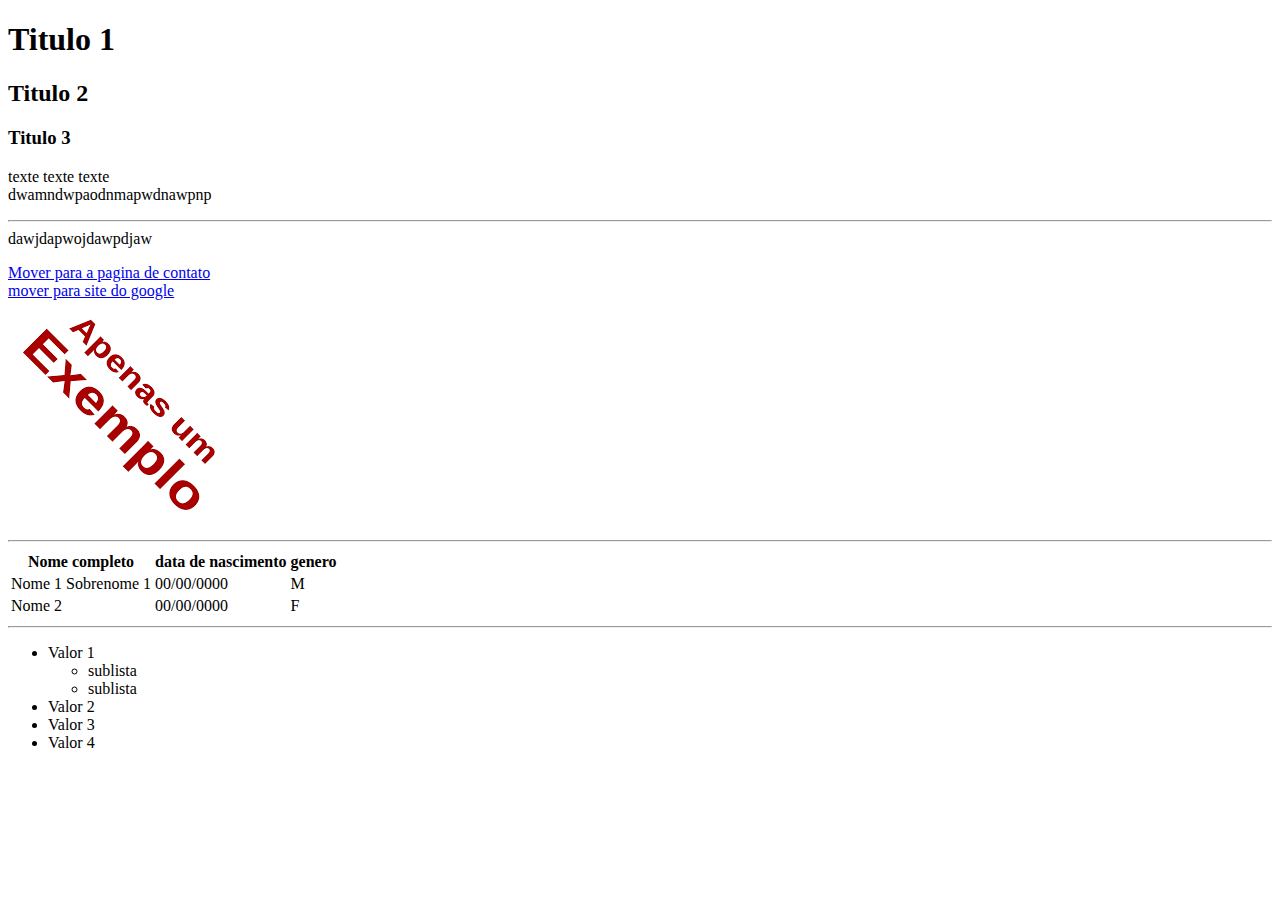
<file: index.html>
<!DOCTYPE html>
<html lang="pt-br">
    <head>
        <meta charset="UTF-8">
        <meta name="viewport" content="width=device-width, initial-scale=1.0">
        <title>Teste</title>
    </head>
    <body>
        <h1>Titulo 1</h1>
        <h2>Titulo 2</h2>
        <h3>Titulo 3</h3>
        <p>texte texte texte<br>dwamndwpaodnmapwdnawpnp <hr> dawjdapwojdawpdjaw</p>

        <a href="./contato.html">
            Mover para a pagina de contato
        </a>
        <br>
        <a href="http://google.com?CUPOM=DESCONTOHOJE" target="_blank" rel="noopener noreferrer">
            mover para site do google
        </a>
        <br>
        <a href="./contato.html">
            <img src="[data-uri]" alt="Descrição da imagem">
        </a>

        <hr>

        <table>
            <thead>
                <th colspan="2">Nome completo</th>
                <!-- <th>Sobrenome</th> -->
                <th>data de nascimento</th>
                <th>genero</th>
            </thead>
            <tbody>
                <tr>
                    <td>Nome 1</td>
                    <td>Sobrenome 1</td>
                    <td>00/00/0000</td>
                    <td>M</td>
                </tr>
                <tr>
                    <td colspan="2">Nome 2</td>
                    <td>00/00/0000</td>
                    <td>F</td>
                </tr>
            </tbody>
        </table>

        <hr>

        <ul>
            <li>
                Valor 1
                <ul>
                    <li>sublista</li>
                    <li>sublista</li>
                </ul>
            </li>
            <li>Valor 2</li>
            <li>Valor 3</li>
            <li>Valor 4</li>
        </ul>

    </body>
</html>
</file>
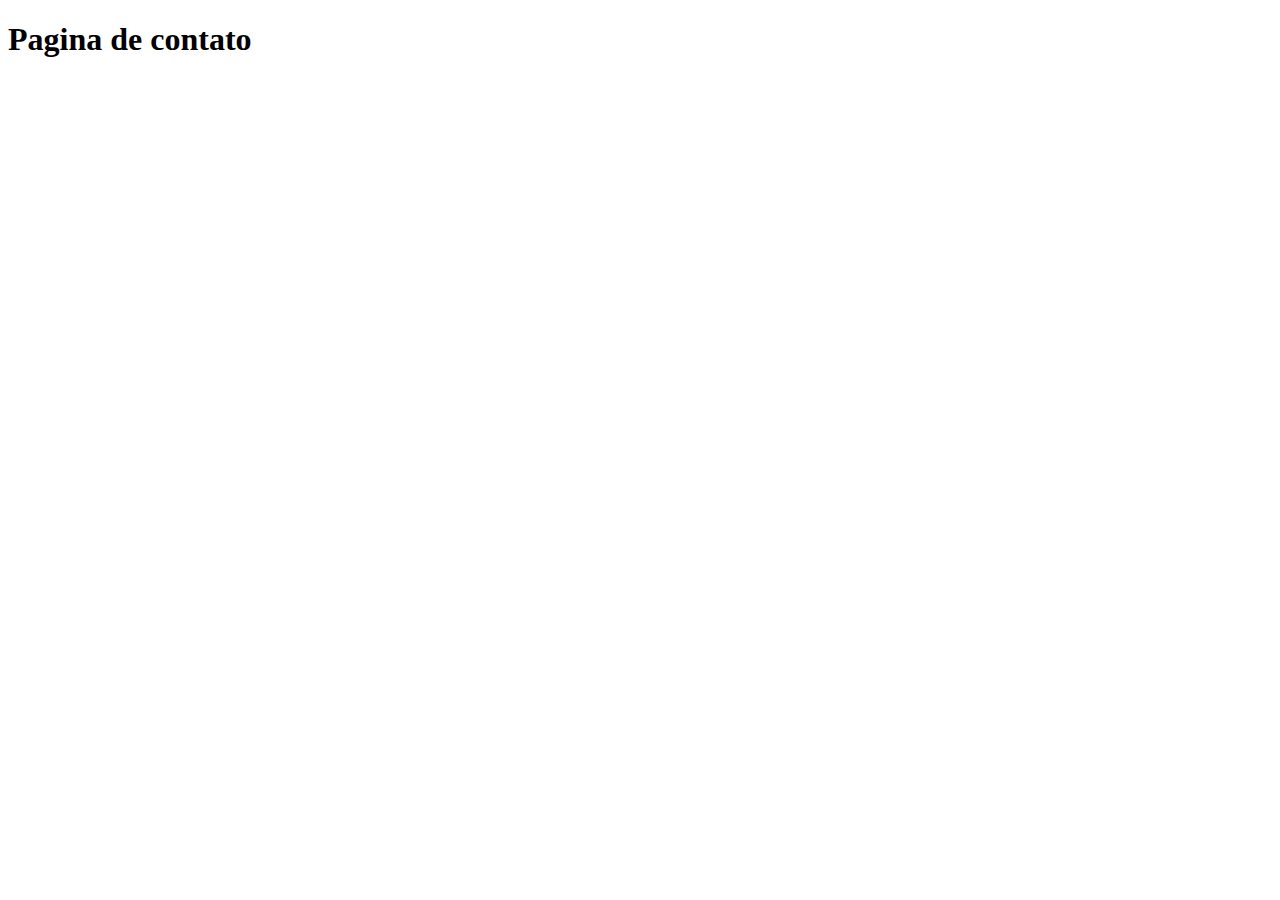
<file: contato.html>
<!DOCTYPE html>
<html lang="en">
<head>
    <meta charset="UTF-8">
    <meta name="viewport" content="width=device-width, initial-scale=1.0">
    <title>Contato</title>
</head>
<body>
    <h1>Pagina de contato</h1>
</body>
</html>
</file>
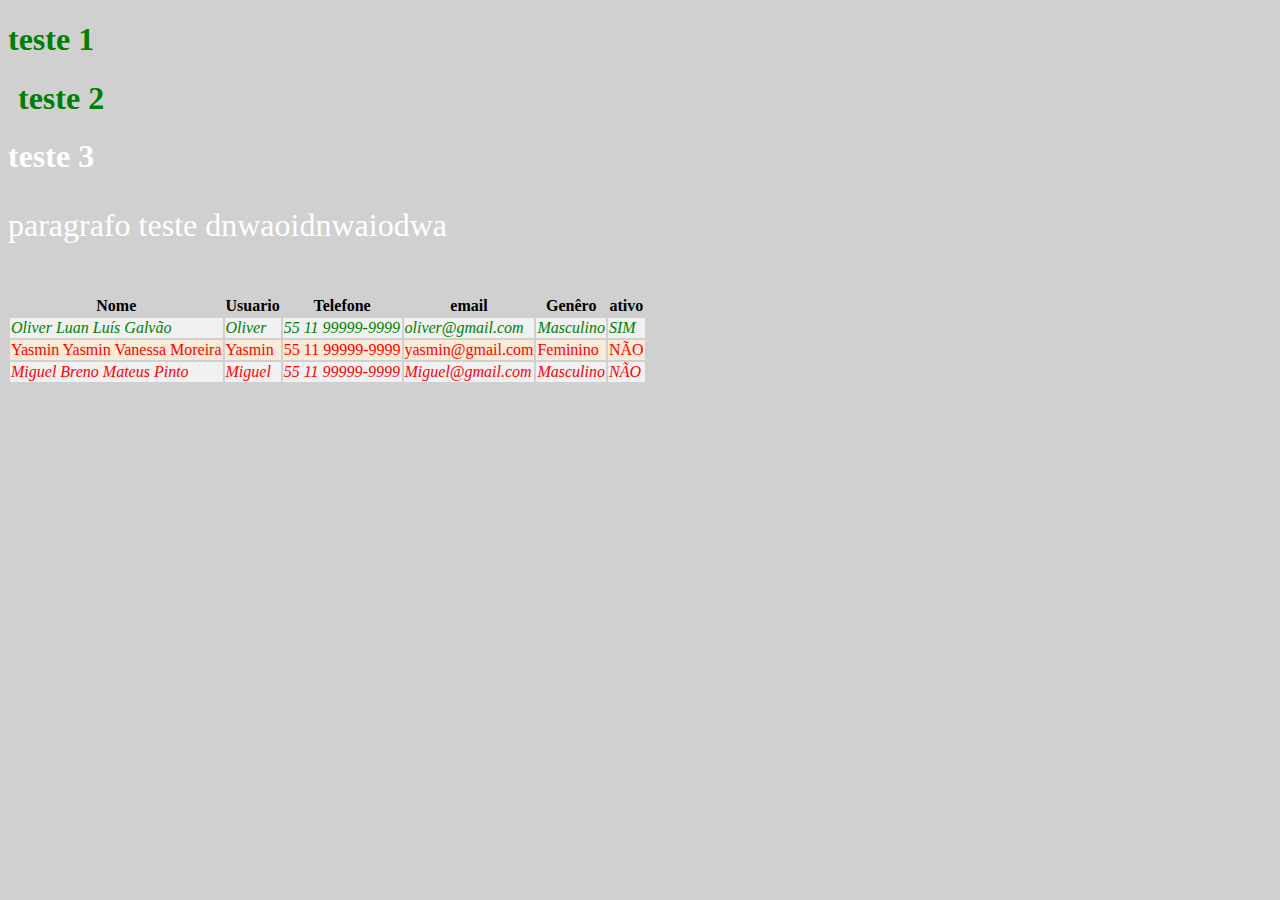
<file: pagina.html>
<!DOCTYPE html>
<html lang="en">
<head>
    <meta charset="UTF-8">
    <meta name="viewport" content="width=device-width, initial-scale=1.0">
    <title>Document</title>
    <link rel="stylesheet" href="./pagina.css">
</head>
<body>

    <h1 class="cor-verde">
        teste 1
    </h1>

    <h1 class="cor-verde margem">
        teste 2
    </h1>

    <h1>
        teste 3
    </h1>
    <p class="padrao-fonte-letra">paragrafo teste dnwaoidnwaiodwa</p>
    <br>

    <table>
        <thead>
            <th>Nome</th>
            <th>Usuario</th>
            <th>Telefone</th>
            <th>email</th>
            <th>Genêro</th>
            <th>ativo</th>
        </thead>
        <tbody>
            <tr class="linha-usuario-ativo linha-impar">
                <td>Oliver Luan Luís Galvão</td>
                <td>Oliver</td>
                <td>55 11 99999-9999</td>
                <td>oliver@gmail.com</td>
                <td>Masculino</td>
                <td>SIM</td>
            </tr>
            <tr class="linha-usuario-inativo linha-par">
                <td>Yasmin Yasmin Vanessa Moreira</td>
                <td>Yasmin</td>
                <td>55 11 99999-9999</td>
                <td>yasmin@gmail.com</td>
                <td>Feminino</td>
                <td>NÃO</td>
            </tr>
            <tr class="linha-usuario-inativo linha-impar">
                <td>Miguel Breno Mateus Pinto</td>
                <td>Miguel</td>
                <td>55 11 99999-9999</td>
                <td>Miguel@gmail.com</td>
                <td>Masculino</td>
                <td>NÃO</td>
            </tr>
        </tbody>
    </table>

</body>
</html>
</file>
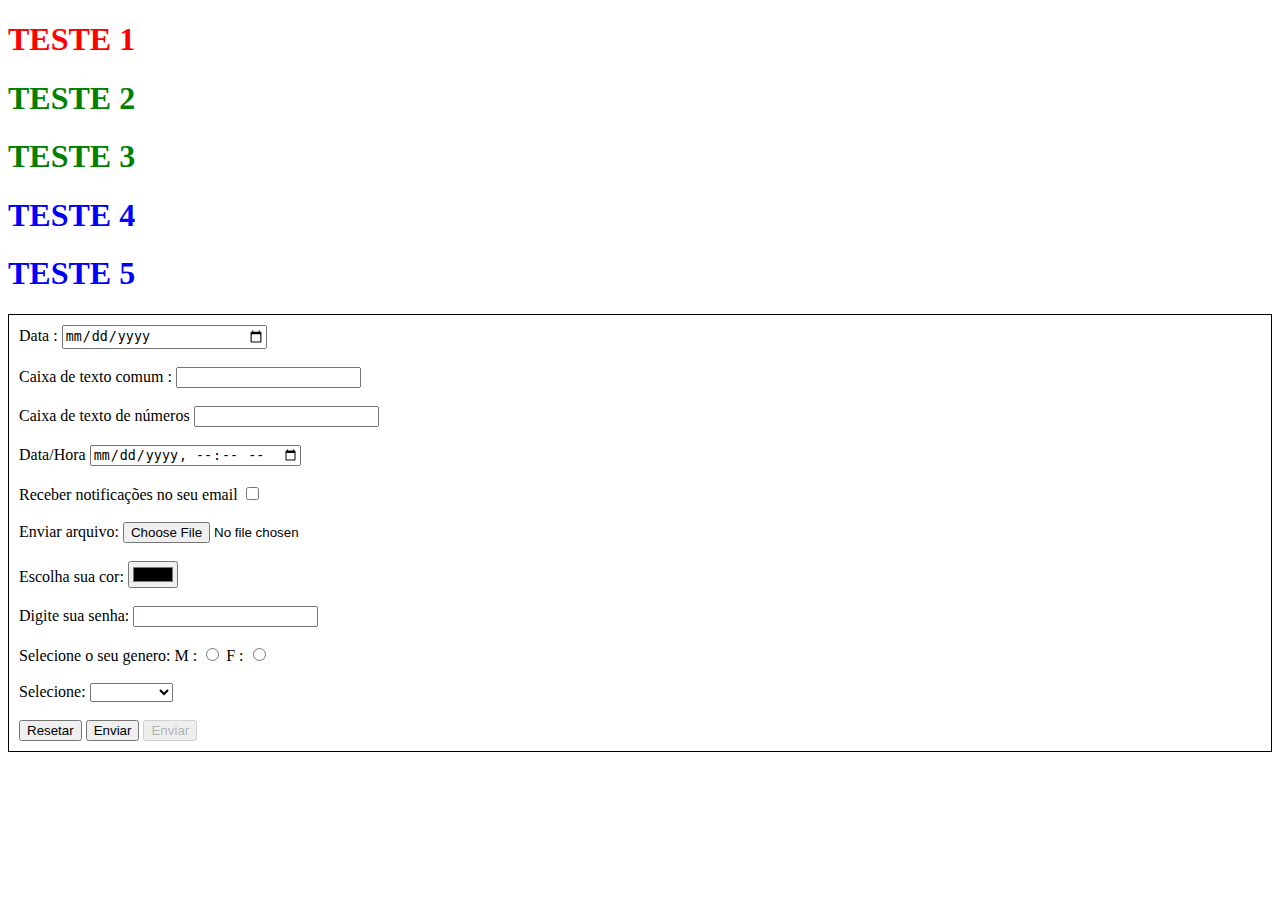
<file: formulario/formulario.html>
<!DOCTYPE html>
<html lang="en">
<head>
    <meta charset="UTF-8">
    <meta name="viewport" content="width=device-width, initial-scale=1.0">
    <title>Document</title>

    <link rel="stylesheet" href="formulario.css">
</head>
<body>

    <h1 class="classe-h1" id="id-h1">TESTE 1</h1>
    <h1 class="classe-h1">TESTE 2</h1>
    <h1 class="classe-h1">TESTE 3</h1>
    <h1>TESTE 4</h1>
    <h1>TESTE 5</h1>

    <form class="formulario borda" action="" method="GET">
        <label for="data">Data :</label>
        <input class="input" type="date" name="data" id="data">

        <br><br>

        <label for="texto">Caixa de texto comum :</label>
        <input type="text" name="texto" id="texto" >

        <br><br>

        <label for="numero">Caixa de texto de números</label>
        <input type="number" name="numero" id="numero">

        <br><br>

        <label for="datahora">Data/Hora</label>
        <input type="datetime-local" name="dataHora" id="dataHora">
        
        <br><br>

        <label for="notificar">Receber notificações no seu email</label>
        <input type="checkbox" name="notificar" id="notificar">

        <br><br>

        <label for="arquivo">Enviar arquivo: </label>
        <input type="file" name="arquivo" id="arquivo">

        <br><br>
        <label for="cor">Escolha sua cor: </label>
        <input type="color" name="cor" id="cor">

        <br><br>
        <label for="senha">Digite sua senha: </label>
        <input type="password" name="senha" id="senha">

        <br><br>

        <label for="genero"> Selecione o seu genero: </label>
        <span>M :</span>
        <input type="radio" name="genero" id="genero" value="M">
        <span>F :</span>
        <input type="radio" name="genero" id="genero" value="F">

        <br><br>

        <label for="selecao">Selecione: </label>
        <select name="selecao" id="selecao">
            <option value=""></option>
            <option value="M">Masculino</option>
            <option value="F">Feminino</option>
            <option value="3">teste 3</option>
        </select>

        <br><br>

        <button type="reset">Resetar</button>
        <button type="submit">Enviar</button>
        <button type="submit" disabled="disabled">Enviar</button>

        
    </form>
</body>
</html>
</file>
<file: pagina.css>
body {
    background-color: rgb(208, 208, 208);
}

h1 {
    color: white;
}

.cor-verde {
    color: green;
}

.margem {
    margin: 10px;
}

.padrao-fonte-letra {
    color: white;
    font-size: 32px;
    font-family:'Times New Roman';
}


.linha-usuario-ativo {
    color: green;
}

.linha-usuario-inativo {
    color: red;
}

.linha-impar {
    background-color: rgb(241, 241, 241);
    font-style: italic;
}

.linha-par {
    background-color: antiquewhite;
}
</file>
<file: formulario/formulario.css>
.borda {
    border: 1px solid black;
}

.formulario {
    padding: 10px;
}

.input {
    height: 20px;
    width: 200px;
}


h1 {
    color: blue
}

.classe-h1 {
    color: green;
}

#id-h1 {
    color: red;
}
</file>
